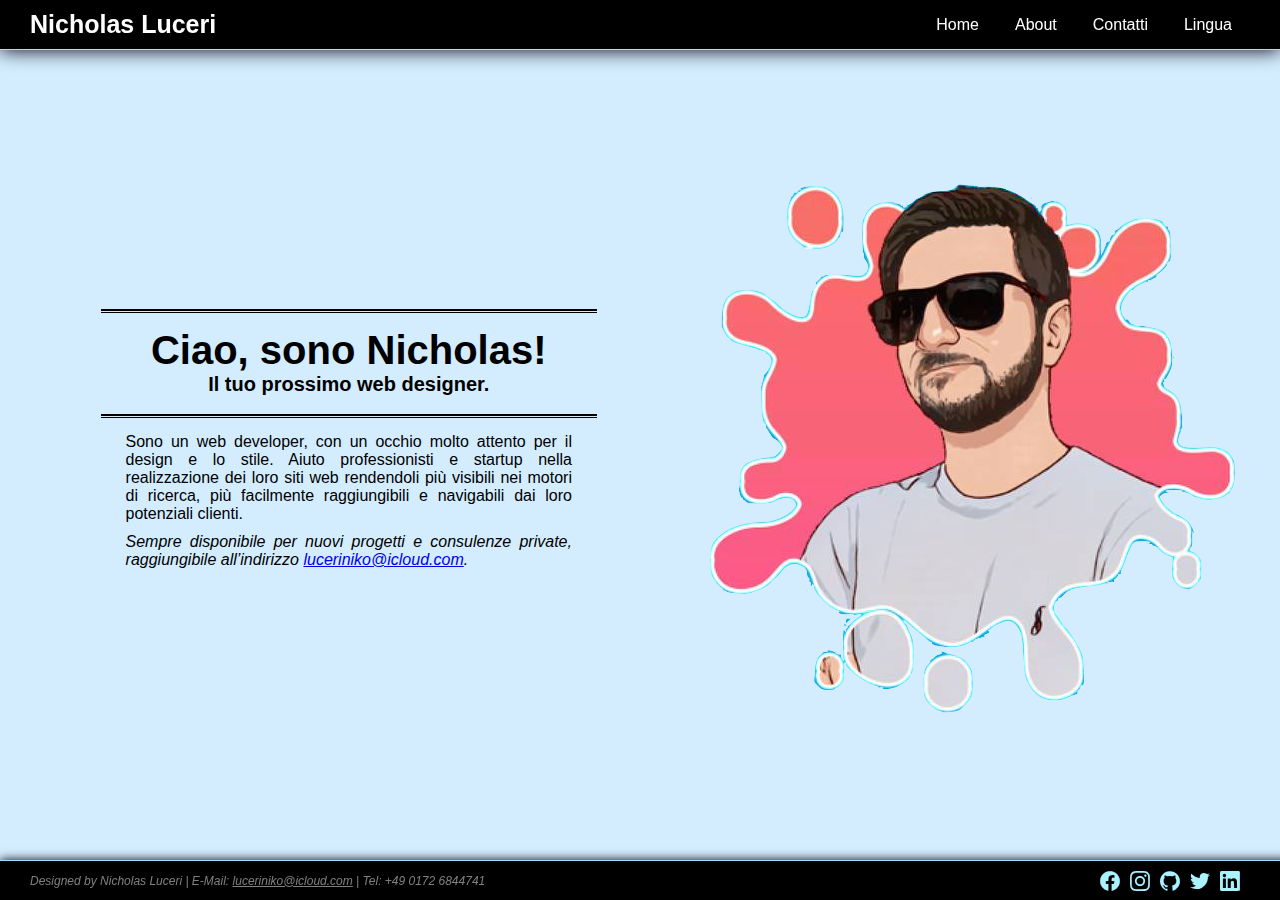
<file: pagine/index.html>
<!DOCTYPE html>
<html lang="it">
    <head>
        <meta charset="UTF-8">
        <meta http-equiv="X-UA-Compatible" content="IE=edge">
        <meta name="viewport" content="width=device-width, initial-scale=1.0">
        <title>Luceri Nicholas</title>
        <link rel="stylesheet" href="../scss/main.css">
    </head>
    <body>
        
        <header>
            <div class="logo">
                <h1>Nicholas Luceri</h1>
            </div>
            <nav class="menu">
                <ul>
                    <li><a href="#">Home</a></li>
                    <li><a href="#">About</a></li>
                    <li><a href="#">Contatti</a></li>
                    <li id="lingua"><a>Lingua</a>
                        <ul class="lingua">|
                            <li><a href="#">Italiano</a></li>
                            <li><a href="#">English</a></li>
                            <li><a href="#">Deutsche</a></li>
                        </ul>
                    </li>
                </ul>
            </nav>
        </header>

        <div class="page">

            <div class="social2">
                <img src="../icone/icone_nere/facebook.svg">
                <img src="../icone/icone_nere/instagram.svg">
                <img src="../icone/icone_nere/github.svg">
                <img src="../icone/icone_nere/twitter.svg">
                <img src="../icone/icone_nere/linkedin.svg">
            </div>

            <div class="items">
                
                <div class="deco"></div>
                <h1>Ciao, sono Nicholas!</h1>
                <h3>Il tuo prossimo web designer.</h3>
                <div class="deco"></div>
                
                <article>
                    <p>
                        Sono un web developer, con un occhio molto attento per il design e lo stile.
                        Aiuto professionisti e startup nella realizzazione dei loro siti web
                        rendendoli più visibili nei motori di ricerca, più facilmente raggiungibili
                        e navigabili dai loro potenziali clienti.
                    </p>
                    <address>
                        Sempre disponibile per nuovi progetti e consulenze private, 
                        raggiungibile all’indirizzo 
                        <a href="mailto:luceriniko@icloud.com ">luceriniko@icloud.com</a>.     
                    </address>

                </article>

            </div>

            <picture>
                <img src="../Immagini/io-1.png">
            </picture>

        </div>

        <footer>

            <address>
                Designed by Nicholas Luceri 
                | E-Mail: <a href="mailto:luceriniko@icloud.com">luceriniko@icloud.com</a>
                | Tel: +49 0172 6844741
            </address>
            <div class="address2">
                Designed by Nicholas Luceri
                <div>E-Mail: <a href="mailto:luceriniko@icloud.com">luceriniko@icloud.com</a>
                | Tel: +49 0172 6844741</div>
            </div>

            <div class="social">
                <img src="../icone/icone celesti/facebook.svg">
                <img src="../icone/icone celesti/instagram.svg">
                <img src="../icone/icone celesti/github.svg">
                <img src="../icone/icone celesti/twitter.svg">
                <img src="../icone/icone celesti/linkedin.svg">
            </div>

        </footer>
        
    </body>
</html>
</file>
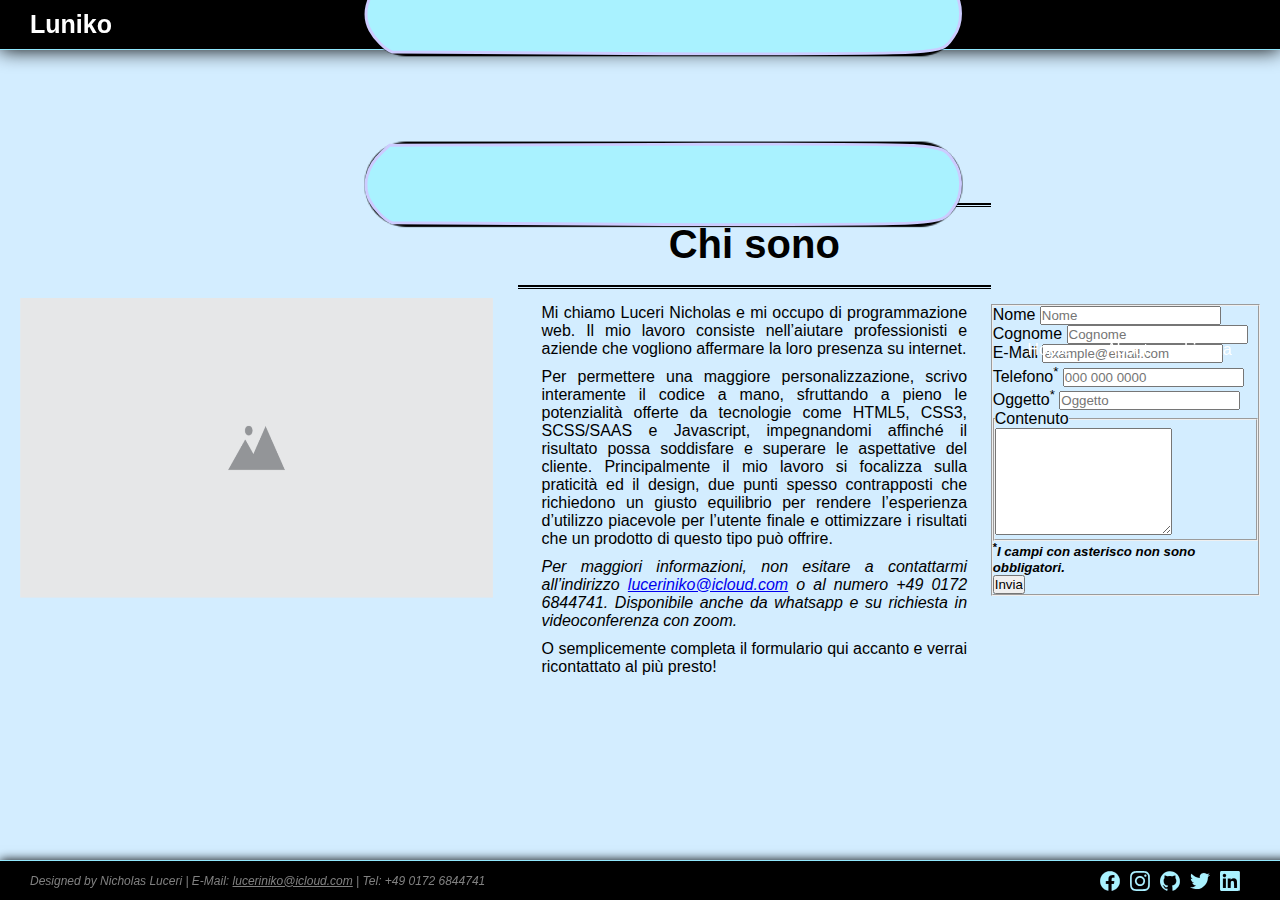
<file: pagine/about.html>
<!DOCTYPE html>
<html lang="it">
    <head>
        <meta charset="UTF-8">
        <meta http-equiv="X-UA-Compatible" content="IE=edge">
        <meta name="viewport" content="width=device-width, initial-scale=1.0">
        <title>Luniko</title>
        <link rel="stylesheet" href="../scss/main.css">
    </head>
    <body>

        <header>
            <div class="logo">
                <h1><a href="index.html">Luniko</a></h1>
            </div>
            <nav class="menu"><img src="../icone/icone celesti/menu.svg">
                <ul>
                    <li><a href="index.html">Home</a></li>
                    <li><a href="about.html">About</a></li>
                    <li id="lingua"><a>Lingua</a>
                        <ul class="lingua">|
                            <li><a href="#">Italiano</a></li>
                            <li><a href="#">English</a></li>
                            <li><a href="#">Deutsche</a></li>
                        </ul>
                    </li>
                </ul>
            </nav>
        </header>

        <div class="page about">

            <div class="social2">
                <img src="../icone/icone_nere/facebook.svg">
                <img src="../icone/icone_nere/instagram.svg">
                <img src="../icone/icone_nere/github.svg">
                <img src="../icone/icone_nere/twitter.svg">
                <img src="../icone/icone_nere/linkedin.svg">
            </div>

            <picture>
                <img src="../Immagini/placeholder.png" width="100%" height="300px">
            </picture>

            <div class="items">
                <article>
                    <div class="deco"></div>
                    <h1>Chi sono</h1>
                    <div class="deco"></div>
                    <p>
                        Mi chiamo Luceri Nicholas e mi occupo di programmazione web.
                        Il mio lavoro consiste nell’aiutare professionisti e
                        aziende che vogliono affermare la loro presenza su internet.
                    </p>
                    <p>
                        Per permettere una maggiore personalizzazione, scrivo interamente
                        il codice a mano, sfruttando a pieno le potenzialità offerte
                        da tecnologie come HTML5, CSS3, SCSS/SAAS e Javascript,
                        impegnandomi affinché il risultato possa soddisfare
                        e superare le aspettative del cliente.
                        Principalmente il mio lavoro si focalizza  sulla praticità
                        ed il design, due punti spesso contrapposti che richiedono
                        un giusto equilibrio per rendere l’esperienza d’utilizzo 
                        piacevole per l’utente finale e ottimizzare i risultati
                        che un prodotto di questo tipo può offrire.
                    </p>
                    <address>
                        Per maggiori informazioni, non esitare a contattarmi all’indirizzo
                        <a href="mailto:luceriniko@icloud.com ">luceriniko@icloud.com</a>
                        o al numero +49 0172 6844741. Disponibile anche da whatsapp
                        e su richiesta in videoconferenza con zoom.     
                    </address>
                    <p>
                        O semplicemente completa il formulario qui accanto e verrai ricontattato al più presto!
                    </p>
                </article>
            </div>

            <div class="formulario">
                    
                
                <form action="#.php" method="post">

                    <fieldset>

                        <div>
                            <label for="nome" id="nome">Nome</label>
                            <input name="nome" type="text" placeholder="Nome" required>
                        </div>

                        <div>
                            <label for="cognome" id="cognome">Cognome</label>
                            <input name="cognome" type="text" placeholder="Cognome" required>
                        </div>

                        <div>
                            <label for="email" id="email">E-Mail</label>
                            <input name="email" type="email" placeholder="example@email.com" required>
                        </div>

                        <div>
                            <label for="tel" id="tel">Telefono<sup>*</sup></label>
                            <input for="tel" type="number" placeholder="000 000 0000">
                        </div>

                        <div class="oggetto">
                            <label for="oggetto" id="oggetto">Oggetto<sup>*</sup></label>
                            <input name="ogetto" type="text" placeholder="Oggetto">
                        </div>

                        <fieldset>

                            <legend>Contenuto</legend>
                            <textarea name="contenuto" rows="7"></textarea>

                        </fieldset>

                        <h5><sup>*</sup><em>I campi con asterisco non sono obbligatori.</em></h5>
            
                        <input type="submit" id="pulsante" value="Invia">

                    </fieldset>

                </form>
                
            </div>


        </div>

        <footer>

            <address>
                Designed by Nicholas Luceri 
                | E-Mail: <a href="mailto:luceriniko@icloud.com">luceriniko@icloud.com</a>
                | Tel: +49 0172 6844741
            </address>
            <div class="address2">
                Designed by Nicholas Luceri
                <div>E-Mail: <a href="mailto:luceriniko@icloud.com">luceriniko@icloud.com</a>
                | Tel: +49 0172 6844741</div>
            </div>

            <div class="social">
                <img src="../icone/icone celesti/facebook.svg">
                <img src="../icone/icone celesti/instagram.svg">
                <img src="../icone/icone celesti/github.svg">
                <img src="../icone/icone celesti/twitter.svg">
                <img src="../icone/icone celesti/linkedin.svg">
            </div>

        </footer>
        
    </body>
</html>
</file>
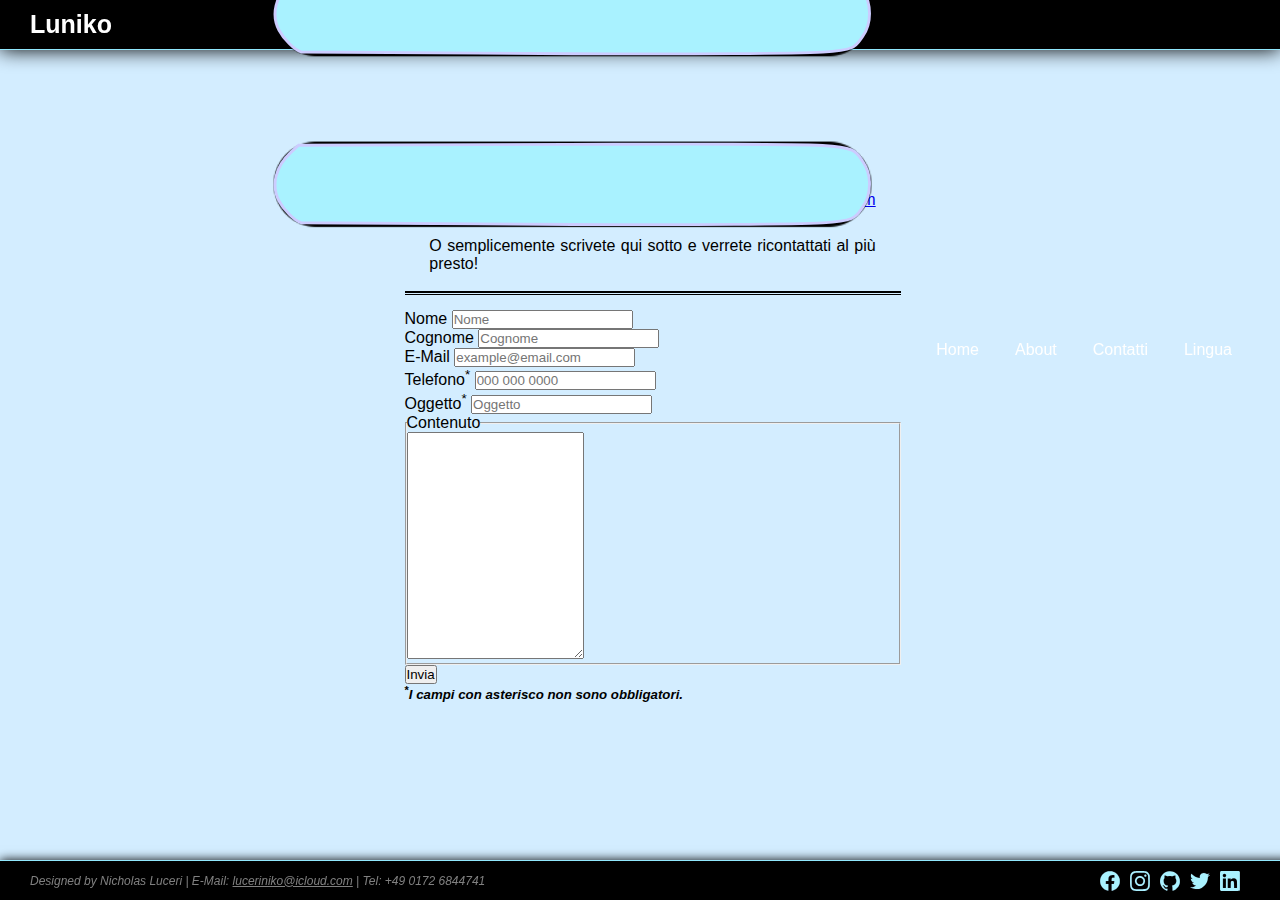
<file: pagine/contatti.html>
<!DOCTYPE html>
<html lang="it">
    <head>
        <meta charset="UTF-8">
        <meta http-equiv="X-UA-Compatible" content="IE=edge">
        <meta name="viewport" content="width=device-width, initial-scale=1.0">
        <title>Luniko</title>
        <link rel="stylesheet" href="../scss/main.css">
    </head>
    <body>

        <header>
            <div class="logo">
                <h1><a href="index.html">Luniko</a></h1>
            </div>
            <nav class="menu"><img src="../icone/icone celesti/menu.svg">
                <ul>
                    <li><a href="index.html">Home</a></li>
                    <li><a href="about.html">About</a></li>
                    <li><a href="contatti.html">Contatti</a></li>
                    <li id="lingua"><a>Lingua</a>
                        <ul class="lingua">|
                            <li><a href="#">Italiano</a></li>
                            <li><a href="#">English</a></li>
                            <li><a href="#">Deutsche</a></li>
                        </ul>
                    </li>
                </ul>
            </nav>
        </header>

        <div class="page">

            <div class="social2">
                <img src="../icone/icone_nere/facebook.svg">
                <img src="../icone/icone_nere/instagram.svg">
                <img src="../icone/icone_nere/github.svg">
                <img src="../icone/icone_nere/twitter.svg">
                <img src="../icone/icone_nere/linkedin.svg">
            </div>

            <div class="items formulario">
                <h3>Per manggiori informazioni e preventivi</h3>
                <p>
                    Non esitate a scrivere una mail a <a href="mailto:luceriniko@icloud.com">lucerniko@icloud.com</a>
                    oppure tramite whatsapp al numero +49 0172-6844741.
                </p>
                <p>
                    O semplicemente scrivete qui sotto e verrete ricontattati al più presto!
                </p>
                <div class="deco"></div>
                <form action="#.php" method="post">

                    <div>
                        <label for="nome" id="nome">Nome</label>
                        <input name="nome" type="text" placeholder="Nome" required>
                    </div>

                    <div>
                        <label for="cognome" id="cognome">Cognome</label>
                        <input name="cognome" type="text" placeholder="Cognome" required>
                    </div>

                    <div>
                        <label for="email" id="email">E-Mail</label>
                        <input name="email" type="email" placeholder="example@email.com" required>
                    </div>

                    <div>
                        <label for="tel" id="tel">Telefono<sup>*</sup></label>
                        <input for="tel" type="number" placeholder="000 000 0000">
                    </div>

                    <div class="oggetto">
                        <label for="oggetto" id="oggetto">Oggetto<sup>*</sup></label>
                        <input name="ogetto" type="text" placeholder="Oggetto">
                    </div>

                    <fieldset>

                        <legend>Contenuto</legend>
                        <textarea name="contenuto" rows="15"></textarea>

                    </fieldset>

                    <input type="submit" id="pulsante" value="Invia">

                </form>
                <h5><sup>*</sup><em>I campi con asterisco non sono obbligatori.</em></h5>
            </div>

        </div>

        <footer>

            <address>
                Designed by Nicholas Luceri 
                | E-Mail: <a href="mailto:luceriniko@icloud.com">luceriniko@icloud.com</a>
                | Tel: +49 0172 6844741
            </address>
            <div class="address2">
                Designed by Nicholas Luceri
                <div>E-Mail: <a href="mailto:luceriniko@icloud.com">luceriniko@icloud.com</a>
                | Tel: +49 0172 6844741</div>
            </div>

            <div class="social">
                <img src="../icone/icone celesti/facebook.svg">
                <img src="../icone/icone celesti/instagram.svg">
                <img src="../icone/icone celesti/github.svg">
                <img src="../icone/icone celesti/twitter.svg">
                <img src="../icone/icone celesti/linkedin.svg">
            </div>

        </footer>
        
    </body>
</html>
</file>
<file: scss/main.css>
* {
  margin: 0;
  padding: 0;
  -webkit-box-sizing: border-box;
          box-sizing: border-box;
  font-family: roboto, sans-serif, arial;
}

body {
  background-color: #d3edff;
}

header {
  background-color: black;
  width: 100%;
  height: 50px;
  display: -webkit-box;
  display: -ms-flexbox;
  display: flex;
  -webkit-box-orient: horizontal;
  -webkit-box-direction: normal;
      -ms-flex-direction: row;
          flex-direction: row;
  -webkit-box-pack: justify;
      -ms-flex-pack: justify;
          justify-content: space-between;
  -webkit-box-align: center;
      -ms-flex-align: center;
          align-items: center;
  border-bottom: 1px solid #91e8fd;
  -webkit-box-shadow: 0px 0px 20px 0px;
          box-shadow: 0px 0px 20px 0px;
  position: fixed;
  top: 0;
}

header .logo {
  margin-left: 30px;
}

header .logo h1 {
  font-size: 25px;
}

header a {
  color: white;
  text-decoration: none;
  -webkit-transition: all 0.25s;
  transition: all 0.25s;
}

header a:hover {
  color: #91e8fd;
  font-size: 15.5px;
}

header ul {
  list-style: none;
  display: -webkit-inline-box;
  display: -ms-inline-flexbox;
  display: inline-flex;
  margin-right: 30px;
  -webkit-box-align: center;
      -ms-flex-align: center;
          align-items: center;
}

header ul li {
  margin: 18px;
}

header ul .lingua {
  display: none;
}

header ul #lingua:hover .lingua {
  display: -webkit-inline-box;
  display: -ms-inline-flexbox;
  display: inline-flex;
  font-size: 15.5px;
}

header ul #lingua {
  display: -webkit-inline-box;
  display: -ms-inline-flexbox;
  display: inline-flex;
  -webkit-box-orient: horizontal;
  -webkit-box-direction: reverse;
      -ms-flex-direction: row-reverse;
          flex-direction: row-reverse;
  -webkit-box-align: center;
      -ms-flex-align: center;
          align-items: center;
}

header .logo, header .menu {
  color: white;
}

.page {
  background-color: #d3edff;
  margin: auto;
  padding: 20px;
  display: -webkit-box;
  display: -ms-flexbox;
  display: flex;
  -ms-flex-pack: distribute;
      justify-content: space-around;
  -webkit-box-align: center;
      -ms-flex-align: center;
          align-items: center;
  width: 100%;
  height: 100vh;
  max-width: 1400px;
}

picture {
  width: 40%;
}

.items {
  margin: -40px 0 0 25px;
  width: 40%;
}

h1 {
  font-size: 40px;
  text-align: center;
}

h3 {
  font-size: 20px;
  text-align: center;
}

.deco {
  border-top: 2px solid black;
  border-bottom: 1px solid black;
  width: 100%;
  height: 4px;
  margin: 18px 0 15px 0;
}

p, address {
  width: 90%;
  font-size: 16px;
  margin: auto;
  margin-top: 10px;
  text-align: justify;
}

footer {
  width: 100%;
  height: 40px;
  background-color: black;
  border-top: 1px solid #91e8fd;
  -webkit-box-shadow: 10px 10px 10px 10px;
          box-shadow: 10px 10px 10px 10px;
  position: fixed;
  bottom: 0px;
  display: -webkit-box;
  display: -ms-flexbox;
  display: flex;
  -webkit-box-align: center;
      -ms-flex-align: center;
          align-items: center;
  -webkit-box-pack: justify;
      -ms-flex-pack: justify;
          justify-content: space-between;
}

footer address {
  font-size: 12px;
  color: grey;
  padding-left: 30px;
  margin: initial;
}

footer address a {
  color: grey;
}

footer .address2 {
  display: none;
}

footer .social {
  display: -webkit-box;
  display: -ms-flexbox;
  display: flex;
  margin-right: 30px;
}

footer .social img {
  width: 20px;
  margin-right: 10px;
  -webkit-transition: all 0.25s;
  transition: all 0.25s;
}

footer .social img:hover {
  width: 25px;
}

.social2 {
  display: none;
}

@media only screen and (max-width: 800px) {
  body {
    width: 100%;
    height: 100%;
    display: block;
  }
  header .menu {
    display: none;
  }
  .page {
    -webkit-box-orient: vertical;
    -webkit-box-direction: reverse;
        -ms-flex-direction: column-reverse;
            flex-direction: column-reverse;
    -webkit-box-align: center;
        -ms-flex-align: center;
            align-items: center;
    -webkit-box-pack: end;
        -ms-flex-pack: end;
            justify-content: flex-end;
    margin: auto;
    height: 100%;
    width: 100%;
    padding-bottom: 50px;
  }
  .page .items {
    margin: auto;
    width: 90%;
    padding-bottom: 70px;
  }
  .page .items h1 {
    font-size: 30px;
  }
  .page .deco {
    margin-top: 5px;
    margin-bottom: 5px;
  }
  .page picture {
    margin-top: 57px;
    width: 100%;
    max-width: 300px;
  }
  .page img {
    margin: auto;
    width: 100%;
  }
  .page .social2 {
    display: -webkit-box;
    display: -ms-flexbox;
    display: flex;
    -webkit-box-pack: center;
        -ms-flex-pack: center;
            justify-content: center;
    margin-bottom: 7px;
    margin-top: auto;
  }
  .page .social2 img {
    width: 30px;
    margin: 5px;
  }
  footer {
    position: relative;
    bottom: 0px;
    display: -webkit-box;
    display: -ms-flexbox;
    display: flex;
    -webkit-box-pack: center;
        -ms-flex-pack: center;
            justify-content: center;
    margin-top: auto;
  }
  footer address {
    display: none;
  }
  footer .address2 {
    display: block;
    text-align: center;
    color: grey;
    font-size: 11px;
    margin: initial;
  }
  footer .address2 a {
    color: grey;
  }
  footer .social {
    display: none;
  }
}

@media only screen and (min-width: 400px) and (max-width: 800px) {
  footer {
    position: fixed;
    bottom: 0px;
  }
}
/*# sourceMappingURL=main.css.map */
</file>
